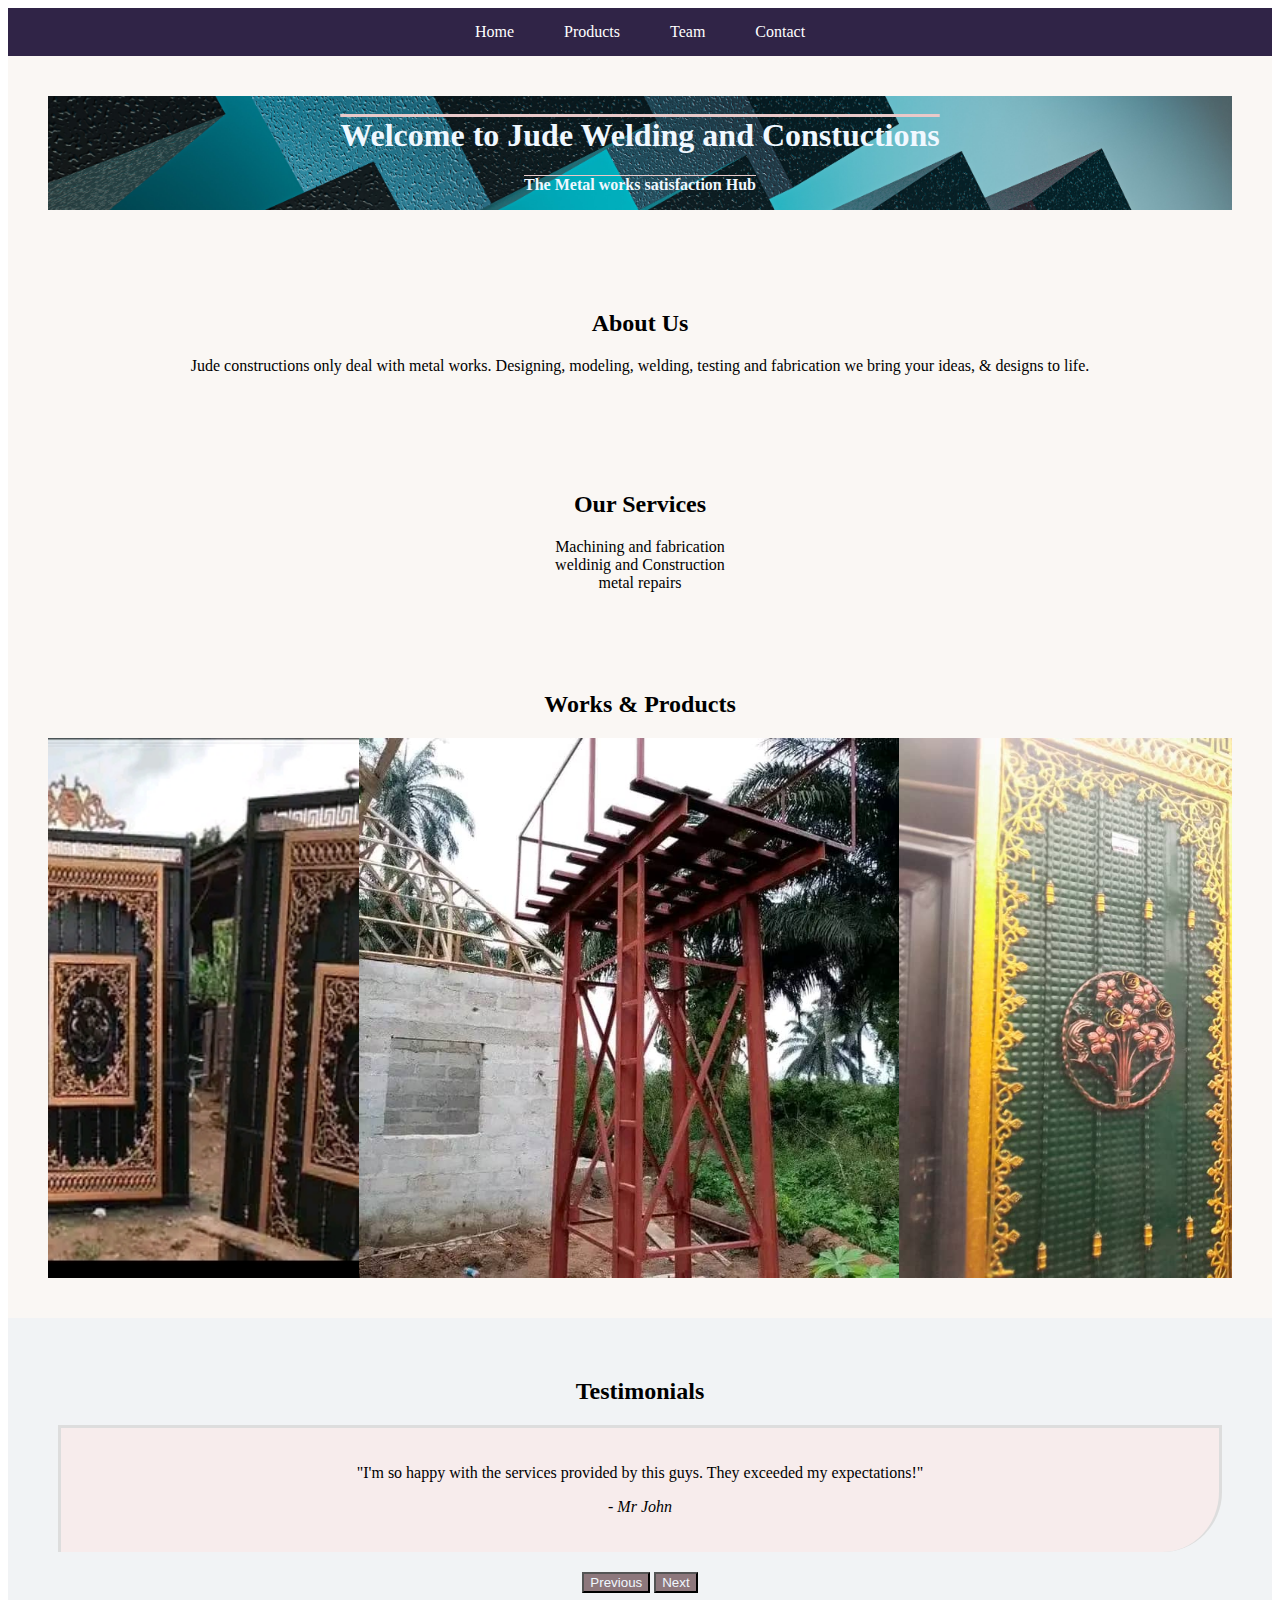
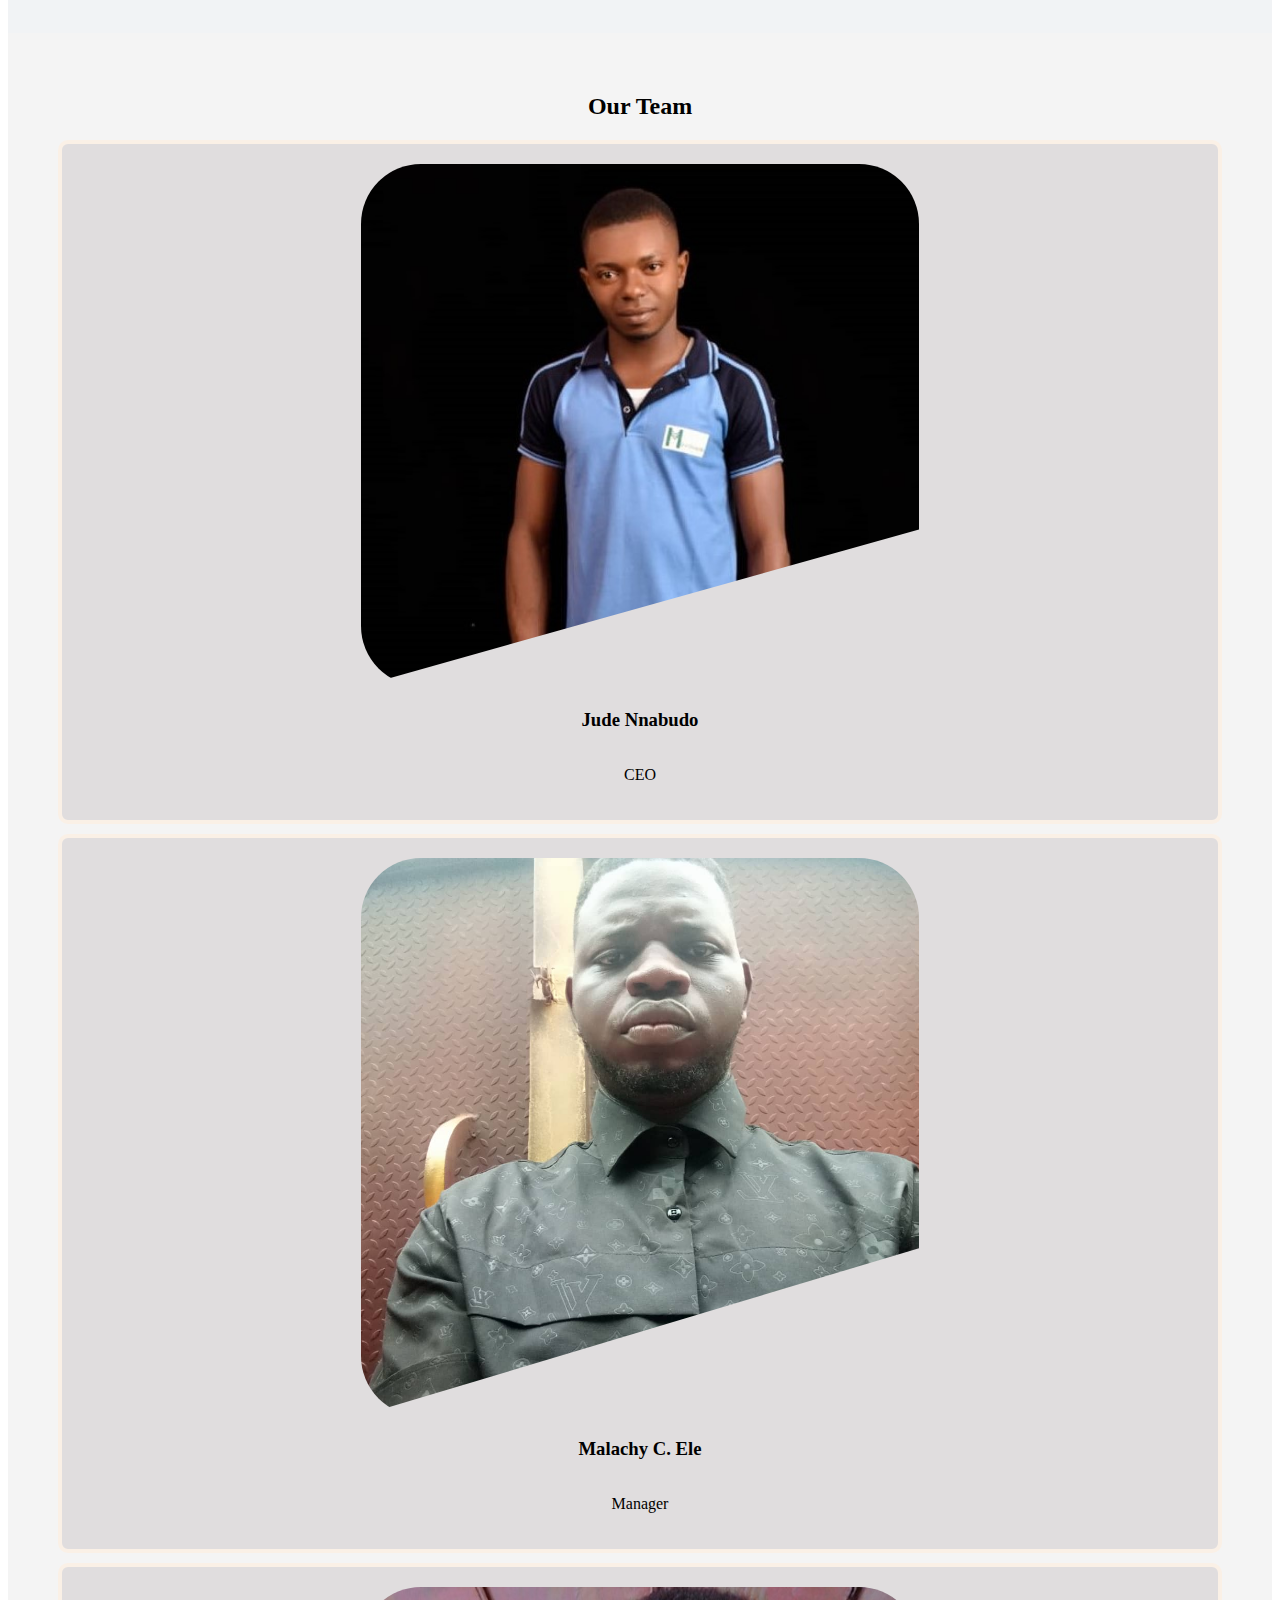
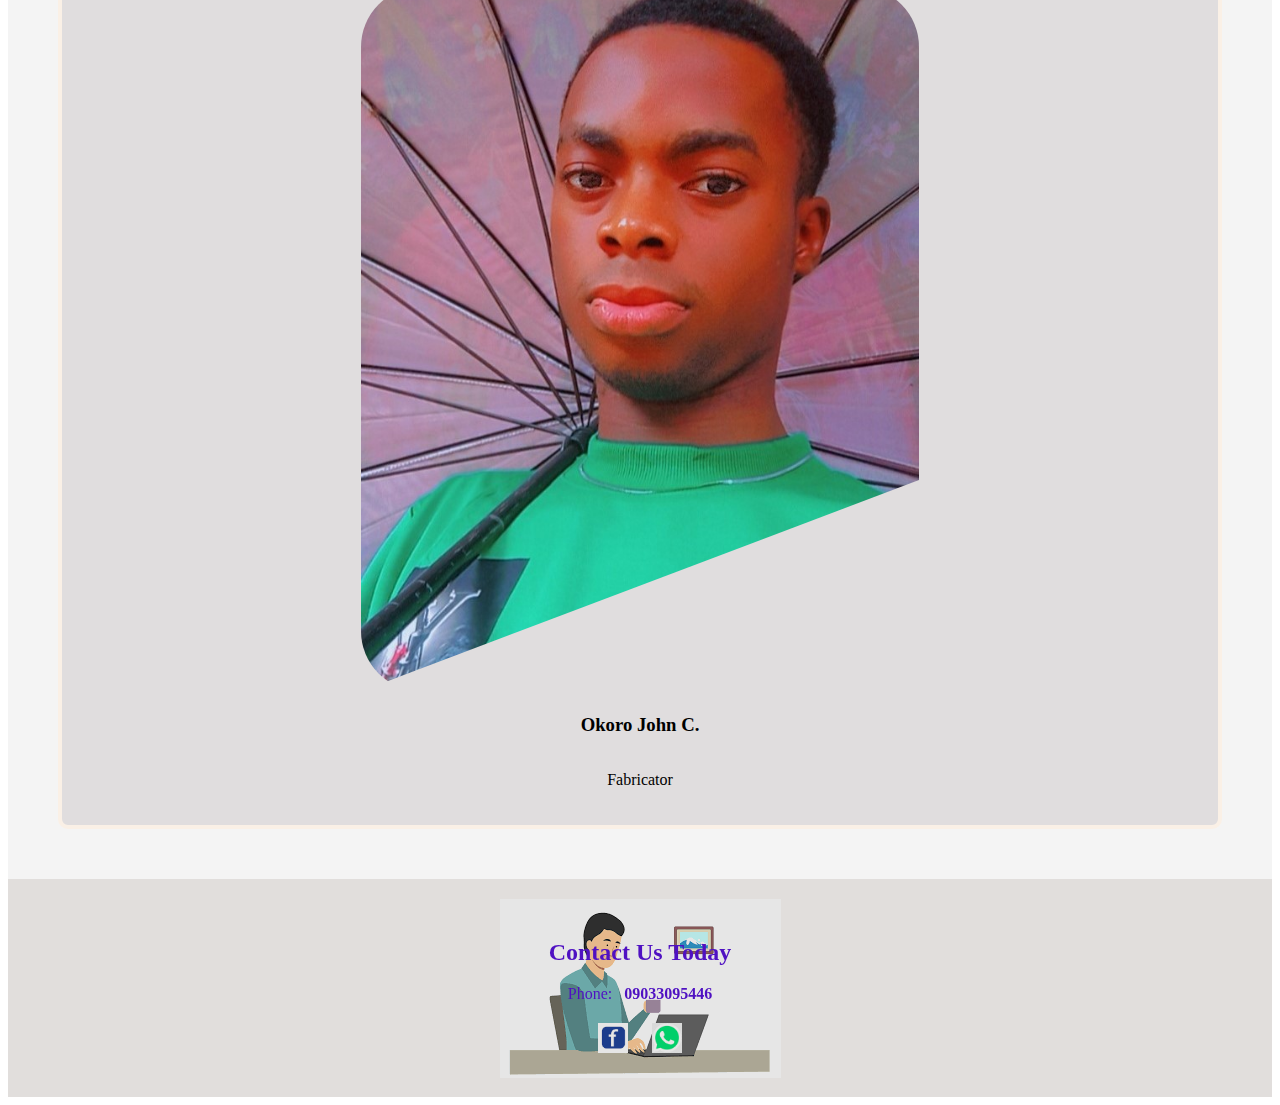
<file: index.html>
<!DOCTYPE html>
<html>
<head>
    <meta charset="UTF-8">
    <meta name="viewport" content="width=device-width, initial-scale=1.0">
    <link rel="stylesheet" type="text/css" href="styles.css">
</head>
<body>
    <header>
        <nav class="navbar">
            <ul>
                <li><a href="#home">Home</a></li>
                <li><a href="#testimonials">Products</a></li>
                <li><a href="#team">Team</a></li>
                <li><a href="#contact">Contact</a></li>
            </ul>
        </nav>
    </header>
    <section id="home">
        <div id="home2">
            <h1>Welcome to Jude Welding and Constuctions </h1>
            <p> <b>The Metal works satisfaction Hub</b> </p>
        </div>
        
    </section>
    <section id="about">
        <h2>About Us</h2>
        <p> Jude constructions only deal with metal works. Designing, modeling, welding, testing and fabrication we bring your ideas, & designs to life. </p>
    </section>
    <section id="services">
        <h2>Our Services</h2>
        <ul>
            <li>Machining and fabrication</li>
            <li>weldinig and Construction</li>
            <li>metal repairs</li>
        </ul>
    </section>
    <section id="portfolio">
        <h2>Works & Products</h2>
        <div class="slider">
            <img src="works/image1.jpg" alt="Image 1">
            <img src="works/image2.jpg" alt="Image 2">
            <img src=" works/image3.jpg" alt="Image 3">
        </div>
    </section>
    <section id="testimonials">
        <h2>Testimonials</h2>
        <div class="testimonial-container">
            <div class="testimonial">
                <p>"I'm so happy with the services provided by this guys. They exceeded my expectations!"</p>
                <p><em>- Mr John</em></p>
            </div>
            <div class="testimonial">
                <p>"My gate looked so nice! I recommend Jude constructions"</p>
                <p><em>- Chidinma Uzor</em></p>
            </div>
            <div class="testimonial">
                <p>"Overhead tank still atanding till now."</p>
                <p><em>- Obasi chisom</em></p>
            </div>
            <!-- Add more testimonials as needed -->
            <div class="testimonial-controls">
                <button id="prevTestimonial">Previous</button>
                <button id="nextTestimonial">Next</button>
            </div>
        </div>
    </section>
    <section id="team">
        <h2>Our Team</h2>
        <div class="team-member">
            <div><img src="works/ceo.jpg" alt="Team Member 1"></div>
            <h3>Jude Nnabudo</h3>
            <p>CEO</p>
        </div>
        <div class="team-member">
           <div> <img src="works/hhh (1).jpg" alt="Team Member 2"></div>
             <h3>Malachy C. Ele </h3>
            <p>Manager</p>
        </div>
        <div class="team-member">
            <div><img src="works/john.jpg" alt="Team Member 2"></div>
            <h3>Okoro John C. </h3>
            <p>Fabricator</p>
        </div>
        <!-- Add more team members as needed -->
    </section>
    <section id="contact">
        <h2>Contact Us Today</h2>
        <p>Phone: &nbsp; <b>09033095446</b>  </p>
        <div class="social-media">
            <a href="https://www.facebook.com/yourbusiness" target="_blank"><img src="works/facebook i.png" alt="Facebook"></a>
            <a href="https://wa.link/i14u0s" target="_blank"><img src="works/download (1).png" alt="whatsApp"></a>
            <!-- Add more social media links as needed -->
        </div>
    </section>
    <script src="scripts.js"></script>
</body>
</html>
</file>
<file: styles.css>
/* CSS Reset - Remove default list styles */
ul {
    list-style-type: none;
    padding: 0;
    margin: 0;
}


/* Style the navigation bar */
.navbar {
    background-color: #302447;
    text-align: center;
    padding: 10px 0;
}
.navbar ul{
    display: flex;
    flex-direction: row;
    justify-content: center;
    flex-wrap: wrap;
}
.navbar a {
    display: inline-block;
    color: white;
    text-decoration: none;
    padding: 5px;
    margin: 0 20px;
}

.navbar a:hover {
    color: rgb(247, 124, 9);
    text-transform: uppercase;
    background-color: #f4f4f4;
}

/* Style sections */
section {
    background-color: rgb(250, 247, 244);
    padding: 40px;
    text-align: center;
}

#home2{
    background-image: url(works/steve.jpg);
    background-size: 100%;
    width: 100%;
    height: 100%;
    color: aliceblue;
    display: inline-block;
    text-decoration: overline;
    text-decoration-color: rgb(233, 201, 201);
}
/* Style the slider */
.slider {
    display: flex;
    overflow: hidden;
    justify-content: center;
}

.slider img {
    width: 85%;
    height: 60vh;
}

/* Additional styles for the "Testimonials" and "Team" sections */
#testimonials {
    padding: 40px;
    background-color: rgb(241, 243, 245);
}

.testimonial-container {
    text-align: center;
}

.testimonial {
    display: none;
    padding: 20px;
    border: 3px solid #ddd;
    margin: 10px;
    background-color: #f7ecec;
    border-bottom: 7px;
    border-end-end-radius: 60px;
}

.testimonial-controls {
    color: white;
    margin-top: 20px;
}
.testimonial-controls button{
    color: aliceblue;
    background-color: rgb(141, 119, 124);
}
.testimonial-controls button:hover{
    color: rgb(58, 52, 54);
    background-color:aliceblue;
}
#team {
    background-color: #f4f4f4;
    padding: 40px;
    
}

.team-member {
    
    text-align: center;
    padding: 20px;
    margin: 10px;
    background-color: #e0ddde;
    border: 4px solid linen;
    border-radius: 10px;
    display: flex;
    justify-content: center;
    flex-direction: column;
}
.team-member img{
    width: 100%;
    height: 100%;
    object-fit: cover;
    clip-path: polygon(0% 0%, 100% 0%, 100% 70%, 0% 100%);
    border-radius: 60px;
    overflow: hidden;
}

.team-member div{
    align-self: center;
    width: 50%;
    height: 50%;
   
}
/* Additional styles for the "Contact" section */
#contact {
    padding: 40px;
    text-align: center;
    background-image: url(works/contact.png);
    background-position: center center;
    background-repeat: no-repeat;
    filter: brightness(.9);
    color: #5813d8;
}

.social-media {
    margin-top: 20px;
}

.social-media a {
    display: inline-block;
    margin: 0 10px;
}

.social-media img {
    width: 30px;
    height: 30px;
}
</file>
